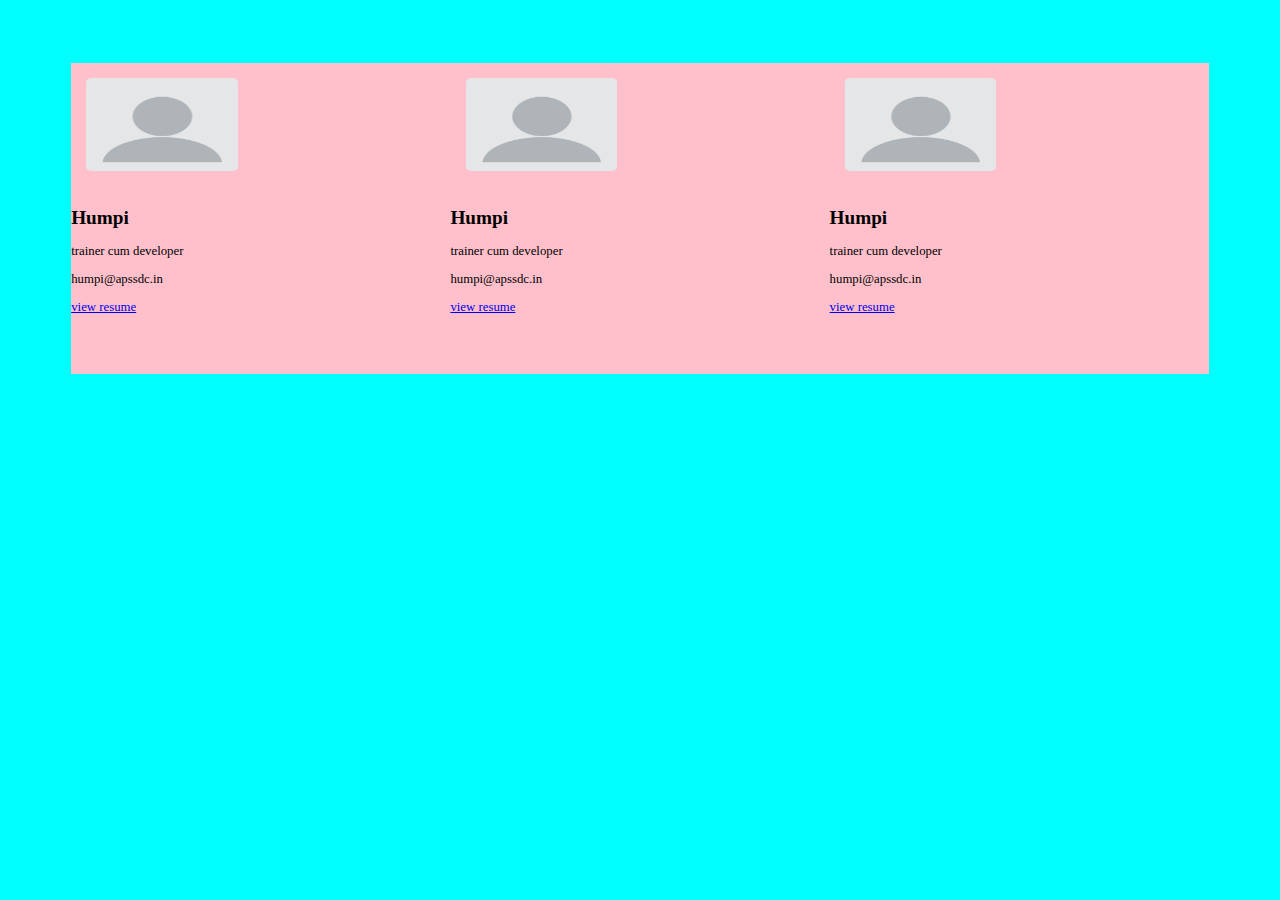
<file: index.html>
<!DOCTYPE html>
<html>
<head>
	<title>cardview</title>
	<link rel="stylesheet" type="text/css" href="index.css">
	<meta name="viewport" content="width=device-width,initial-scale=1.0">
</head>
<body>
	<div class="maindiv">
	  <div class="subdiv">
	  	<img src="profile.png" alt="picture">
	  	<h2>Humpi</h2>
	  	<p>trainer cum developer</p>
	  	<p>humpi@apssdc.in</p>
	  	<a href="resume.html">view resume</a>

	     </div>
	   <div class="subdiv">
	   	<img src="profile.png" alt="picture">
	  	<h2>Humpi</h2>
	  	<p>trainer cum developer</p>
	  	<p>humpi@apssdc.in</p>
	  	<a href="resume.html">view resume</a>

		
	</div>
	<div class="subdiv">
		<img src="profile.png" alt="picture">
	  	<h2>Humpi</h2>
	  	<p>trainer cum developer</p>
	  	<p>humpi@apssdc.in</p>
	  	<a href="resume.html">view resume</a>

		
	</div>
    </div>
</body>
</html>
</file>
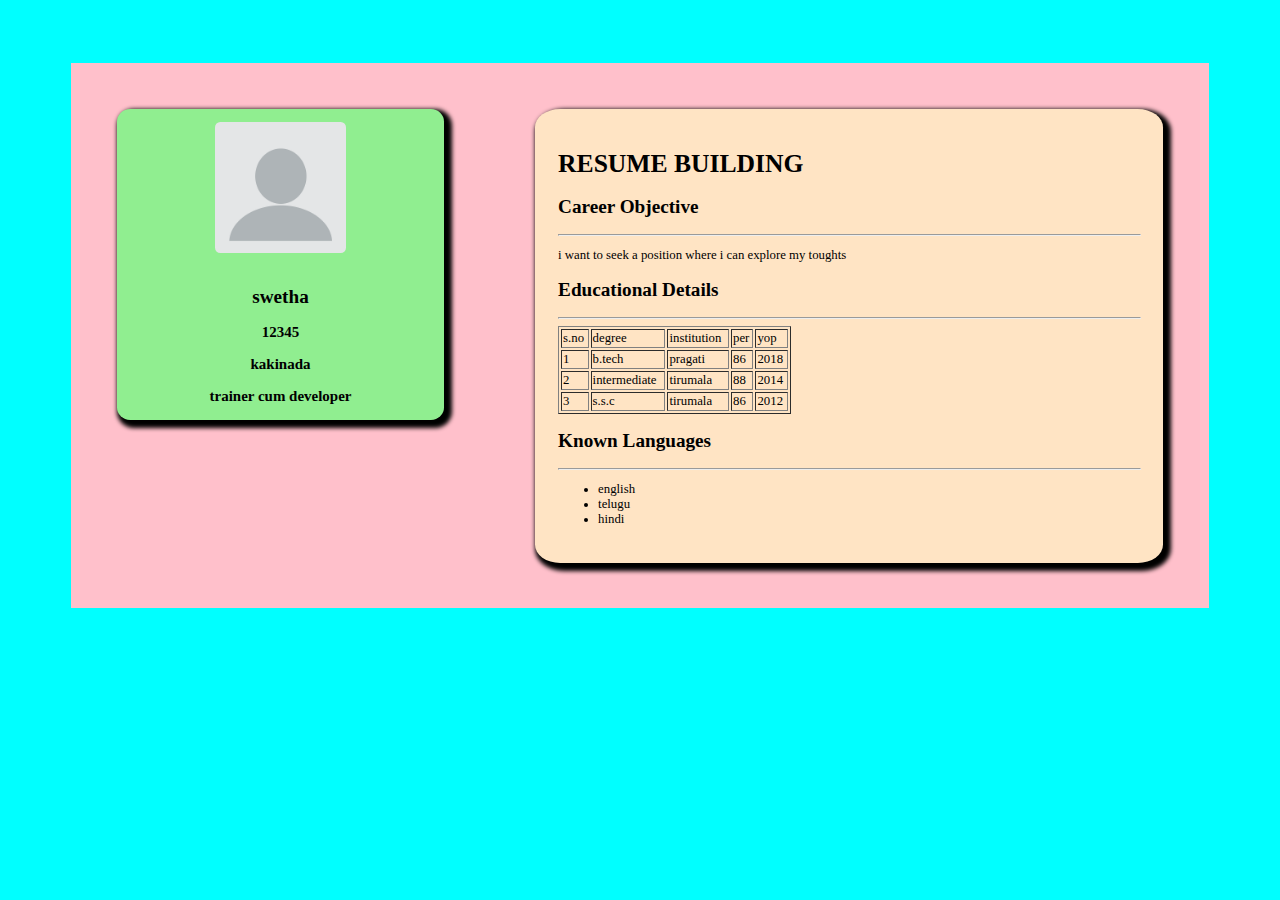
<file: dynamic.html>
<!DOCTYPE html>
<html>
<head>
	<title>::dynamic resume::</title>
	<link rel="stylesheet" type="text/css" href="dynamic.css">
	<meta name="viewport" content="width=device-width,initial-scale=1.0">
</head>
<body>
<div class="main">
	<div class="left">
		
	</div>
	<div class="right">
		
	</div>
</div>

</body>
<script type="text/javascript" src="dynamic.js"></script>
</html>
</file>
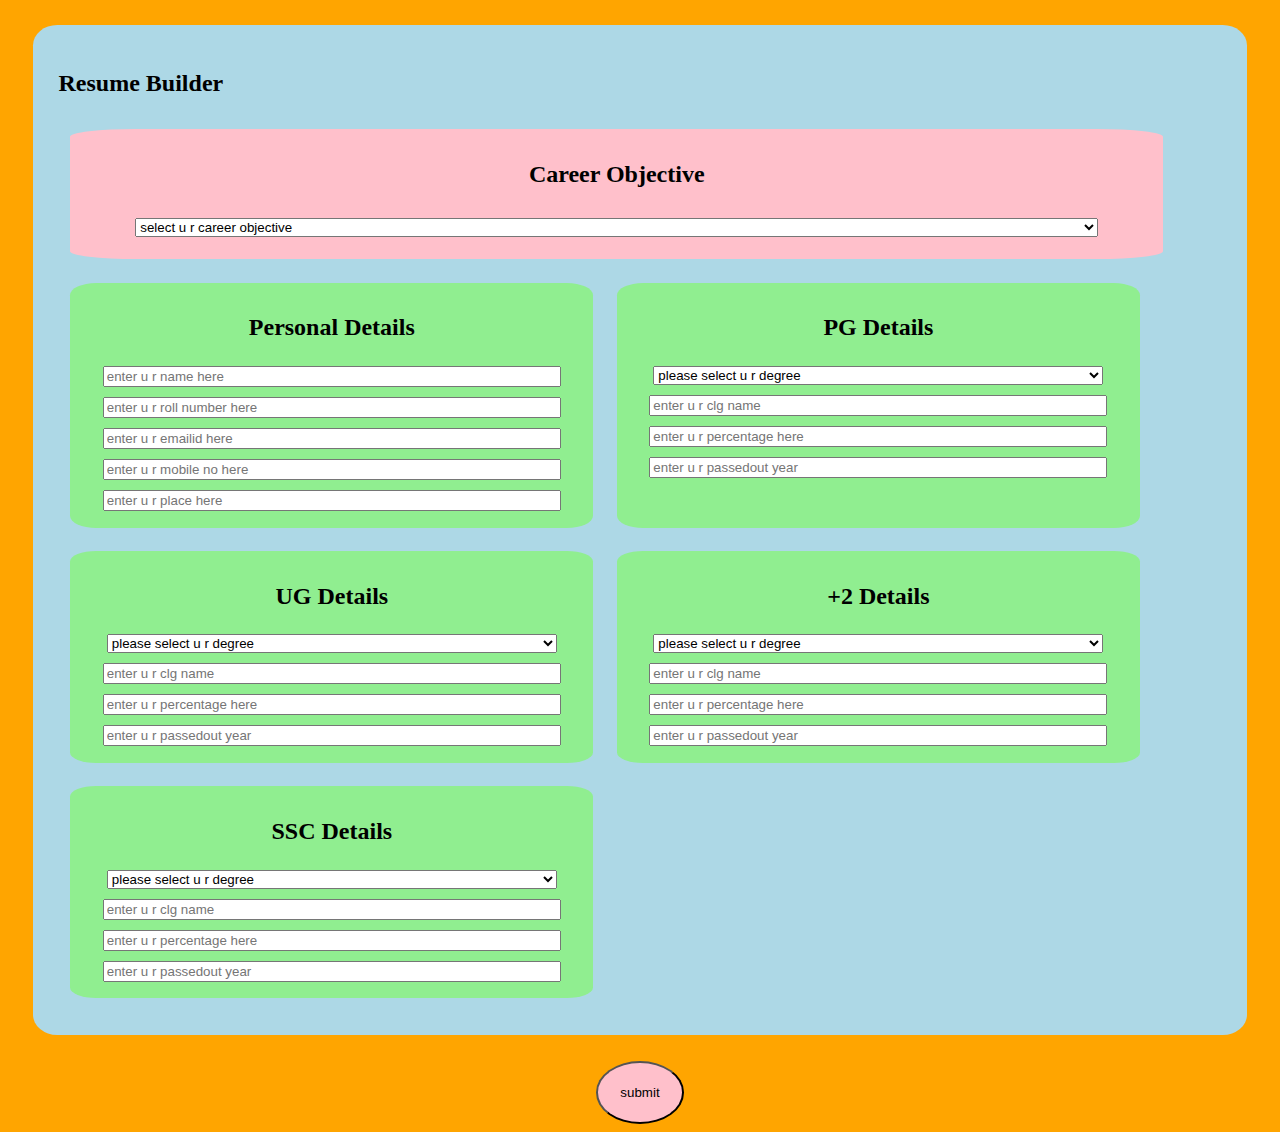
<file: form.html>
<!DOCTYPE html>
<html>
<head>
	<title>::resume builder::</title>
	<link rel="stylesheet" type="text/css" href="form.css">
</head>
<body id="form">
	<div class="main">
		<h2>Resume Builder</h2>
		<div class="sub">
			<h2>Career Objective</h2>
			<select name="career" id="career">
			<option>select u r career objective</option>
			<option>i want to seek a position in a reputed company to explore my skills</option>
			<option>i want to attain a position to explore my technical skills for the benefits of the orginisation</option>
		</select>

		</div>
		<div class="sub1">
			<h2>Personal Details</h2>
			<input type="text" name="name" id="name" placeholder="enter u r name here"><br>
			<input type="number" name="roll" id="roll" placeholder="enter u r roll number here"><br>
			<input type="email" name="email" id="email" placeholder="enter u r emailid here"><br>
			<input type="number" name="phno" id="phno" placeholder="enter u r mobile no here"><br>
			<input type="text" name="place" id="place" placeholder="enter u r place here"><br>

		</div>
		<div class="sub1">
			<h2>PG Details</h2>
			<select name="pgdegree" id="pgdegree">
			       <option>please select u r degree</option>
			       <option>M.com</option>
			       <option>M.tech</option>
			       <option>MBA</option>
			       <option>MCA</option>
			       <option>MD</option>
			</select><br>
			<input type="text" name="pginstitute" id="pgins" placeholder="enter u r clg name"><br>
			<input type="text" name="pgper" id="pgper" placeholder="enter u r percentage here"><br>
			<input type="text" name="pgyop" id="pgyop" placeholder="enter u r passedout year">

		</div>
		<div class="sub1">
			<h2>UG Details</h2>
			<select name="ug degree" id="ug degree">
			       <option>please select u r degree</option>
			       <option>B.com</option>
			       <option>B.tech</option>
			       <option>B.sc</option>
			       <option>LLb</option>
			       <option>MBBS</option>
			</select><br>
			<input type="text" name="uginstitute" id="ugins" placeholder="enter u r clg name"><br>
			<input type="text" name="ugper" id="ugper" placeholder="enter u r percentage here"><br>
			<input type="text" name="ugyop" id="ugyop" placeholder="enter u r passedout year">

		</div>
		<div class="sub1">
			<h2>+2 Details</h2>
			<select name="inter" id="inter">
			       <option>please select u r degree</option>
			       <option>Intermediate</option>
			       <option>diplomo</option>
			</select><br>
			<input type="text" name="intername" id="interins" placeholder="enter u r clg name"><br>
			<input type="text" name="interper" id="interper" placeholder="enter u r percentage here"><br>
			<input type="text" name="interyop" id="interyop" placeholder="enter u r passedout year">
		</div>
		<div class="sub1">
			<h2>SSC Details</h2>
			<select name="ssc" id="ssc">
			       <option>please select u r degree</option>
			       <option>s.s.c</option>
			       <option>cbse</option>
			</select><br>
			<input type="text" name="sscinstitute" id="sscins" placeholder="enter u r clg name"><br>
			<input type="text" name="sscper" id="sscper" placeholder="enter u r percentage here"><br>
			<input type="text" name="sscyop" id="sscyop" placeholder="enter u r passedout year">
		</div>
</div>
    <button id="button" name="button">submit</button>
		

	

</body>
</html>
</file>
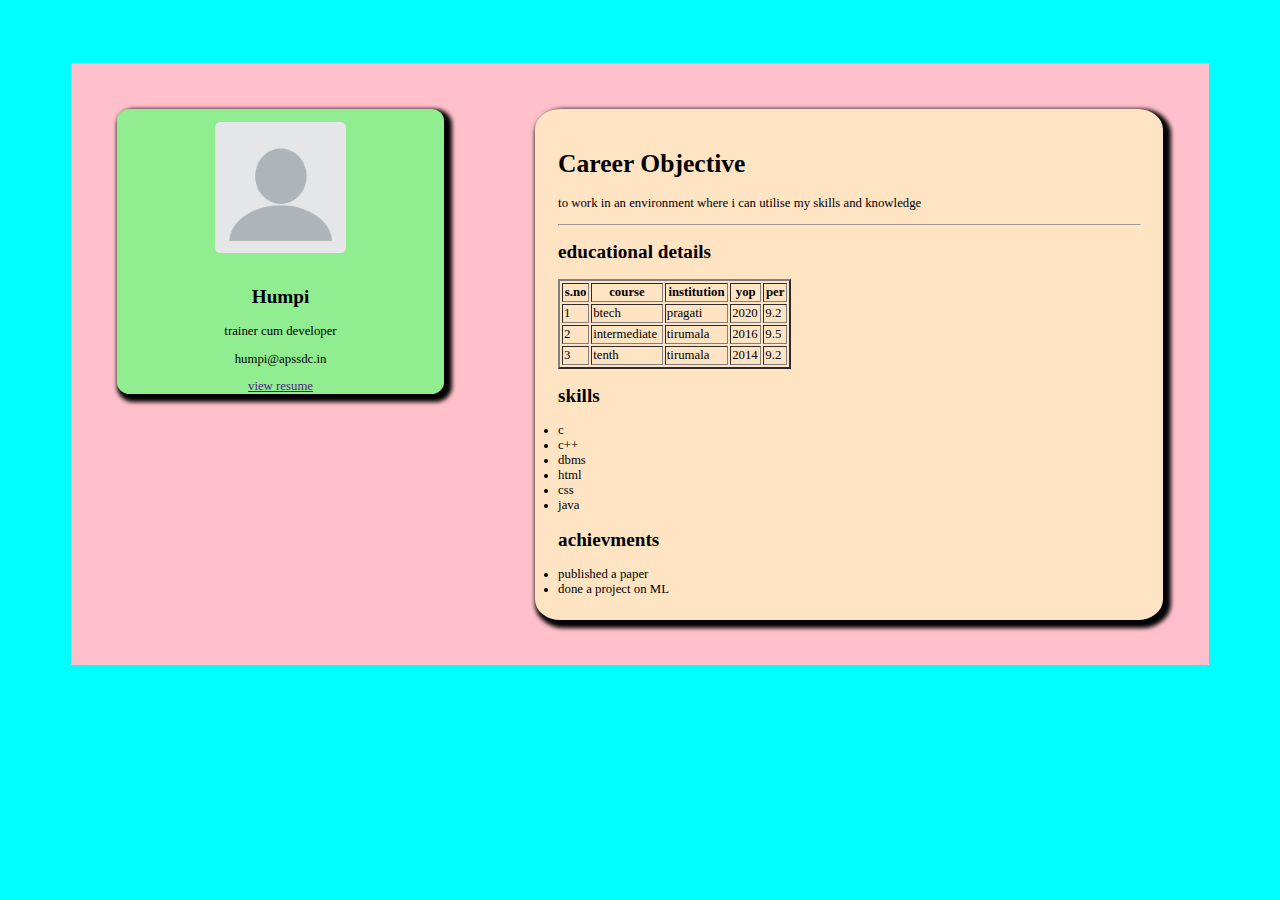
<file: resume.html>
<!DOCTYPE html>
<html>
<head>
	<title>resume</title>
	<link rel="stylesheet" type="text/css" href="resume.css">
	<meta name="viewport" content="width=device-width,initial-scale=1.0">
</head>
<body>
  <div class="maindiv">
	  <div class="leftdiv">
	  	<img src="profile.png">
	  	<h2>Humpi</h2>
	  	<p>trainer cum developer</p>
	  	<p>humpi@apssdc.in</p>
	  	<a href="">view resume</a>
	  </div>

<div class="rightdiv">
	<h1>Career Objective</h1>
	<p>to work in an environment where i can utilise my skills and knowledge</p>
	<hr>
	<h2>educational details</h2>
 	<table border="2">
		<tr>
		 <th>s.no</th>
		 <th>course</th>
		 <th>institution</th>
		 <th>yop</th>
		 <th>per</th>
		</tr>

		<tr>
		 <td>1</td>
		 <td>btech</td>
		 <td>pragati</td>
		 <td>2020</td>
		 <td>9.2</td>
		</tr>
		<tr>
		  <td>2</td>
		 <td>intermediate</td>
		 <td>tirumala</td>
		 <td>2016</td>
		 <td>9.5</td>
	    </tr>
		<tr>
		 <td>3</td>
         <td>tenth </td>
		 <td>tirumala</td>
		 <td>2014</td>
		 <td>9.2</td>
		</tr>
	</table>
	 <h2>skills</h2>
	 <u1>
	 	<li> c</li>
	 	<li>c++</li>
	 	<li>dbms</li>
	 	<li>html</li>
	 	<li>css</li>
	 	<li>java</li>

	 </u1>
	 <h2>achievments</h2>
	 <u1>
	   <li>published a paper</li>
	   <li>done a project on ML</li>
	 </u1>
	 </div>
	</body>
</html>
</file>
<file: index.css>
/*this for desktopview*/
body{
	background:aqua;
}
.maindiv{
	background:pink;
	display: flex;
	justify-content: space-around;
	margin:5%;
	font-size: 80%;
}
.leftdiv{
	background:lightgreen;
	margin:4%;
	border-radius:4%;
	box-shadow:4px 4px 4px 4px;
	width:45%;
	text-align: center;
	height:45%;
}
.rightdiv{
    background:bisque;
	margin:4%;
	border-radius:4%;
	box-shadow:4px 4px 4px 4px;
	width:80%;
	padding:2%;
	height: 60%;
}
img{
	border-radius:4%;
	margin:4%;
	width:40%;
	height:30%;
}
table{
	height: 20%;
	width: 40%;
}
/*this is for mobile view*/
@media screen and (min-width: 320px) and (max-width: 480px) {
	body{
	background:pink;
}
.maindiv{
	background:#9FF6C5;
	display:inline-block;
	justify-content: space-around;
	margin:5%;
	border-radius: 4%;
	width:96%;
}
.subdiv{
	background:#89CCCD;
	margin:2%;
	width:92%;
	border-radius: 3%;
	text-align: center;
	box-shadow:1px 1px 1px 1px;
	padding:1%;
}
img{
	height:30%;
	width:50%;
	margin:3%;
	border-radius: 15%;
}
}
/*tabletview*/

@media screen and (min-width: 481px) and (max-width: 720px) {
	body{
	background:yellow;
}
.maindiv{
	background:lightgreen;
	display:flex;
	flex-wrap:wrap;
	justify-content: space-around;
	margin:2%;
	border-radius: 4%;
	width:96%;
}

.subdiv{
	background:lightblue;
	margin:2%;
	width:40%;
	border-radius: 3%;
	text-align: center;
	box-shadow:4px 4px 4px 4px;
	padding:2%;
}
img{
	height:30%;
	width:50%;
	margin:3%;
	border-radius: 15%;
}
}
</file>
<file: dynamic.css>
/*desktop view*/
body{
	background:aqua;
}
.main{
	background:pink;
	display: flex;
	justify-content: space-around;
	margin:5%;
	font-size: 80%;
}
.left{
	background:lightgreen;
	margin:4%;
	border-radius:4%;
	box-shadow:4px 4px 4px 4px;
	width:45%;
	text-align: center;
	height:45%;
}
.right{
    background:bisque;
	margin:4%;
	border-radius:4%;
	box-shadow:4px 4px 4px 4px;
	width:80%;
	padding:2%;
	height: 60%;
}
img{
	border-radius:4%;
	margin:4%;
	width:40%;
	height:30%;
}
table{
	height: 20%;
	width: 40%;
}/*mobileview*/
@media screen and (min-width: 320px) and (max-width: 480px) {
body{
	background:yellow;
}
.main{
	background:red;
	display:inline-block;
	justify-content: space-around;
	margin:2%;
}
.left{
	background:blue;
	justify-content: space-around;
	margin:2%;
	border-radius: 4%;
	box-shadow: 4px 4px 4px 4px;
	width:94%;
	text-align: center;
	height:45%;
}
.right{
    background:orange;
    justify-content: space-around;
	margin:2%;
	border-radius: 4%;
	box-shadow: 4px 4px 4px 4px;
	width:94%;
	padding:1%;
	word-wrap: break-word;
}
img{
	border-radius: 4%;
	margin:4%;
	width:40%;
	height:30%;
}
}

/*tabletview*/
@media screen and (min-width: 481px) and (max-width: 720px) {
body{
	background:yellow;
}
.maindiv{
	background:blue;
	display: flex;
	justify-content: space-around;
	margin:5%;
}
.leftdiv{
	background:pink;
	margin:4%;
	border-radius:4%;
	box-shadow:4px 4px 4px 4px;
	width:25%;
	text-align: center;
	height:45%;
}
.rightdiv{
    background:bisque;
	margin:4%;
	border-radius:4%;
	box-shadow:4px 4px 4px 4px;
	width:60%;
	padding:2%;
}
img{
	border-radius:4%;
	margin:4%;
	width:40%;
	height:30%;
}
}
</file>
<file: form.css>
#form{
	background: orange;
	text-align: center;
}
.main{
	background-color: lightblue;
	margin: 2%;
	padding: 2%;
	display: flex;
	flex-direction: row;
	flex-wrap: wrap;
	border-radius: 2%
}
.sub{
	width: 92%;
	background: pink;
	margin: 1%;
	padding: 1%;
	border-radius: 6%;
}
.sub1{
	width: 43%;
	background:  lightgreen;
	margin: 1%;
	padding: 1%;
	border-radius: 5%;
}
input,select{
	width: 90%;
	margin: 1%;
}
button{
	height:7vh;
	width:7%;
	border-radius: 50%;
	background: pink;
}
</file>
<file: resume.css>
/*desktop view*/
body{
	background:aqua;
}
.maindiv{
	background:pink;
	display: flex;
	justify-content: space-around;
	margin:5%;
	font-size: 80%;
}
.leftdiv{
	background:lightgreen;
	margin:4%;
	border-radius:4%;
	box-shadow:4px 4px 4px 4px;
	width:45%;
	text-align: center;
	height:45%;
}
.rightdiv{
    background:bisque;
	margin:4%;
	border-radius:4%;
	box-shadow:4px 4px 4px 4px;
	width:80%;
	padding:2%;
	height: 60%;
}
img{
	border-radius:4%;
	margin:4%;
	width:40%;
	height:30%;
}
table{
	height: 20%;
	width: 40%;
}
/*mobileview*/
@media screen and (min-width: 320px) and (max-width: 480px) {
body{
	background:yellow;
}
.maindiv{
	background:blue;
	display:inline-block;
	justify-content: space-around;
	margin:2%;
}
.leftdiv{
	background:pink;
	justify-content: space-around;
	margin:2%;
	border-radius: 4%;
	box-shadow: 4px 4px 4px 4px;
	width:94%;
	text-align: center;
	height:45%;
}
.rightdiv{
    background:bisque;
    justify-content: space-around;
	margin:2%;
	border-radius: 4%;
	box-shadow: 4px 4px 4px 4px;
	width:94%;
	padding:1%;
	word-wrap: break-word;
}
img{
	border-radius: 4%;
	margin:4%;
	width:40%;
	height:30%;
}
}

/*tabletview*/
@media screen and (min-width: 481px) and (max-width: 720px) {
body{
	background:yellow;
}
.maindiv{
	background:blue;
	display: flex;
	justify-content: space-around;
	margin:5%;
}
.leftdiv{
	background:pink;
	margin:4%;
	border-radius:4%;
	box-shadow:4px 4px 4px 4px;
	width:25%;
	text-align: center;
	height:45%;
}
.rightdiv{
    background:bisque;
	margin:4%;
	border-radius:4%;
	box-shadow:4px 4px 4px 4px;
	width:60%;
	padding:2%;
}
img{
	border-radius:4%;
	margin:4%;
	width:40%;
	height:30%;
}
}
</file>
